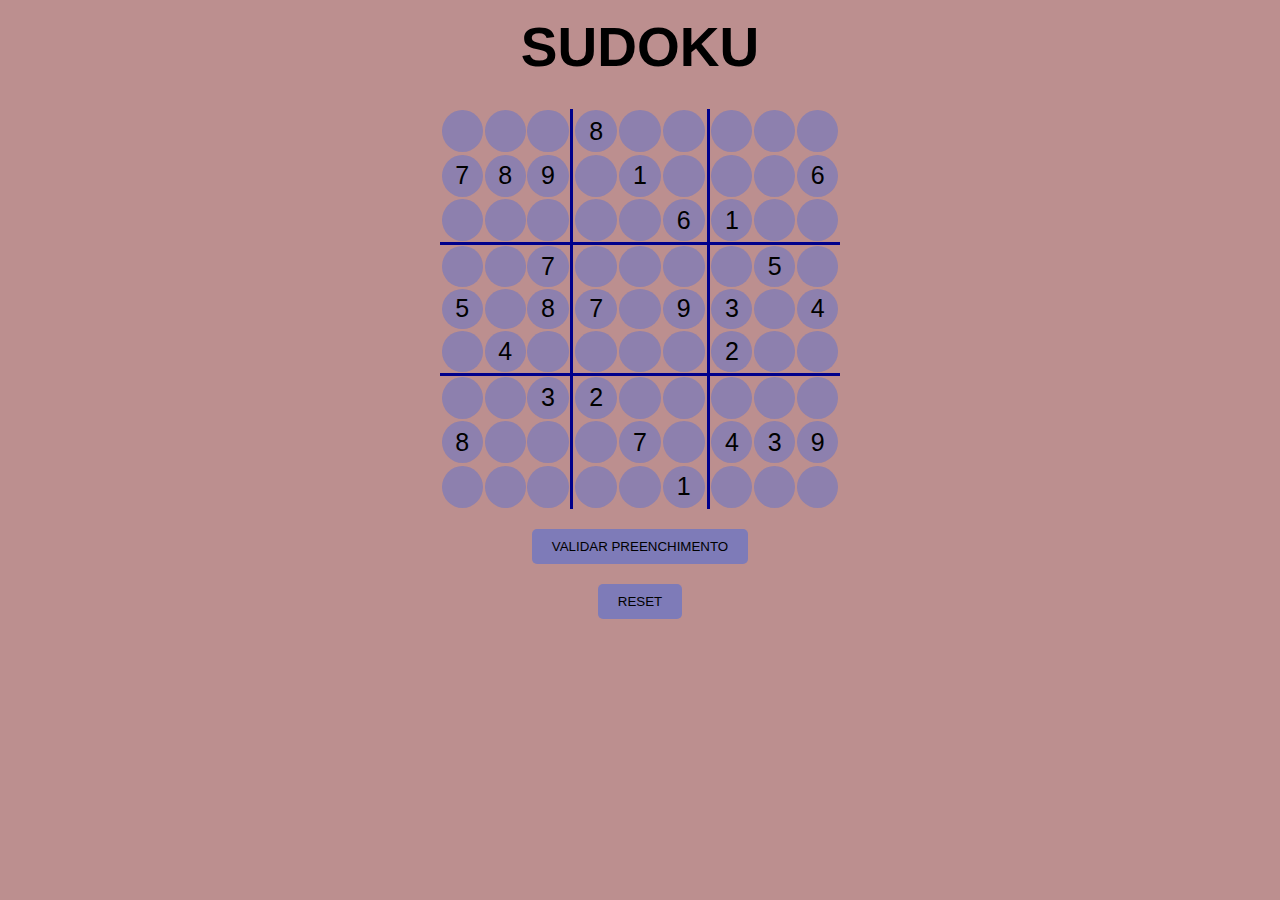
<file: assets/nivel-dificil.html>
<!DOCTYPE html>
<html lang="pt-br">
<head>
    <meta charset="UTF-8">
    <meta http-equiv="X-UA-Compatible" content="IE=edge">
    <meta name="viewport" content="width=device-width, initial-scale=1.0">
    <title>Sudoku</title>
    <link rel="stylesheet" href="./style.css">
</head>
<body>
    <div class="tela-jogo">
        <h1>Sudoku</h1>
        <div class="container">
            <div class="blocos bloco1">
                <div class="sub-blocos" id="sb00"></div>
                <div class="sub-blocos" id="sb01"></div>
                <div class="sub-blocos" id="sb02"></div>
                <div class="sub-blocos fixo" id="sb10"><p>7</p></div>
                <div class="sub-blocos fixo" id="sb11"><p>8</p></div>
                <div class="sub-blocos fixo" id="sb12"><p>9</p></div>
                <div class="sub-blocos" id="sb20"></div>
                <div class="sub-blocos" id="sb21"></div>
                <div class="sub-blocos" id="sb22"></div>
                
            </div>
            <div class="blocos bloco2">
                <div class="sub-blocos fixo" id="sb03"><p>8</p></div>
                <div class="sub-blocos" id="sb04"></div>
                <div class="sub-blocos" id="sb05"></div>
                <div class="sub-blocos" id="sb13"></div>
                <div class="sub-blocos fixo" id="sb14"><p>1</p></div>
                <div class="sub-blocos" id="sb15"></div>
                <div class="sub-blocos" id="sb23"></div>
                <div class="sub-blocos" id="sb24"></div>
                <div class="sub-blocos fixo" id="sb25"><p>6</p></div>
            </div>
            <div class="blocos bloco3">
                <div class="sub-blocos" id="sb06"></div>
                <div class="sub-blocos" id="sb07"></div>
                <div class="sub-blocos" id="sb08"></div>
                <div class="sub-blocos" id="sb16"></div>
                <div class="sub-blocos" id="sb17"></div>
                <div class="sub-blocos fixo" id="sb18"><p>6</p></div>
                <div class="sub-blocos fixo" id="sb26"><p>1</p></div>
                <div class="sub-blocos" id="sb27"></div>
                <div class="sub-blocos" id="sb28"></div>
            </div>
            <div class="blocos bloco4">
                <div class="sub-blocos" id="sb30"></div>
                <div class="sub-blocos" id="sb31"></div>
                <div class="sub-blocos fixo" id="sb32"><p>7</p></div>
                <div class="sub-blocos fixo" id="sb40"><p>5</p></div>
                <div class="sub-blocos" id="sb41"></div>
                <div class="sub-blocos fixo" id="sb42"><p>8</p></div>
                <div class="sub-blocos" id="sb50"></div>
                <div class="sub-blocos fixo" id="sb51"><p>4</p></div>
                <div class="sub-blocos" id="sb52"></div>
            </div>
            <div class="blocos bloco5">
                <div class="sub-blocos" id="sb33"></div>
                <div class="sub-blocos" id="sb34"></div>
                <div class="sub-blocos" id="sb35"></div>
                <div class="sub-blocos fixo" id="sb43"><p>7</p></div>
                <div class="sub-blocos" id="sb44"></div>
                <div class="sub-blocos fixo" id="sb45"><p>9</p></div>
                <div class="sub-blocos" id="sb53"></div>
                <div class="sub-blocos" id="sb54"></div>
                <div class="sub-blocos" id="sb55"></div>
            </div>
            <div class="blocos bloco6">
                <div class="sub-blocos" id="sb36"></div>
                <div class="sub-blocos fixo" id="sb37"><p>5</p></div>
                <div class="sub-blocos" id="sb38"></div>
                <div class="sub-blocos fixo" id="sb46"><p>3</p></div>
                <div class="sub-blocos" id="sb47"></div>
                <div class="sub-blocos fixo" id="sb48"><p>4</p></div>
                <div class="sub-blocos fixo" id="sb56"><p>2</p></div>
                <div class="sub-blocos" id="sb57"></div>
                <div class="sub-blocos" id="sb58"></div>
            </div>
            <div class="blocos bloco7">
                <div class="sub-blocos" id="sb60"></div>
                <div class="sub-blocos" id="sb61"></div>
                <div class="sub-blocos fixo" id="sb62"><p>3</p></div>
                <div class="sub-blocos fixo" id="sb70"><p>8</p></div>
                <div class="sub-blocos" id="sb71"></div>
                <div class="sub-blocos" id="sb72"></div>
                <div class="sub-blocos" id="sb80"></div>
                <div class="sub-blocos" id="sb81"></div>
                <div class="sub-blocos" id="sb82"></div>
            </div>
            <div class="blocos bloco8">
                <div class="sub-blocos fixo" id="sb63"><p>2</p></div>
                <div class="sub-blocos" id="sb64"></div>
                <div class="sub-blocos" id="sb65"></div>
                <div class="sub-blocos" id="sb73"></div>
                <div class="sub-blocos fixo" id="sb74"><p>7</p></div>
                <div class="sub-blocos" id="sb75"></div>
                <div class="sub-blocos" id="sb83"></div>
                <div class="sub-blocos" id="sb84"></div>
                <div class="sub-blocos fixo" id="sb85"><p>1</p></div>
            </div>
            <div class="blocos bloco9">
                <div class="sub-blocos" id="sb66"></div>
                <div class="sub-blocos" id="sb67"></div>
                <div class="sub-blocos" id="sb68"></div>
                <div class="sub-blocos fixo" id="sb76"><p>4</p></div>
                <div class="sub-blocos fixo" id="sb77"><p>3</p></div>
                <div class="sub-blocos fixo" id="sb78"><p>9</p></div>
                <div class="sub-blocos" id="sb86"></div>
                <div class="sub-blocos" id="sb87"></div>
                <div class="sub-blocos" id="sb88"></div>
            </div>
        </div>

        <button>Validar Preenchimento</button>
        <button>Reset</button>
    </div>

    <div class="invalidInput">
        <p>Entrada Inválida!</p>
    </div>

    <div class="parabens">
        <p>Parabéns pequeno(a) Padawan, você é pika das galáxias!</p>
    </div>

    <div class="errrrou">
        <p>Poxa migo(a), errrrrou! Prestenção no paranauê.</p>
    </div>
    
    
    <script src="./script-dificil.js"></script>
</body>
</html>
</file>
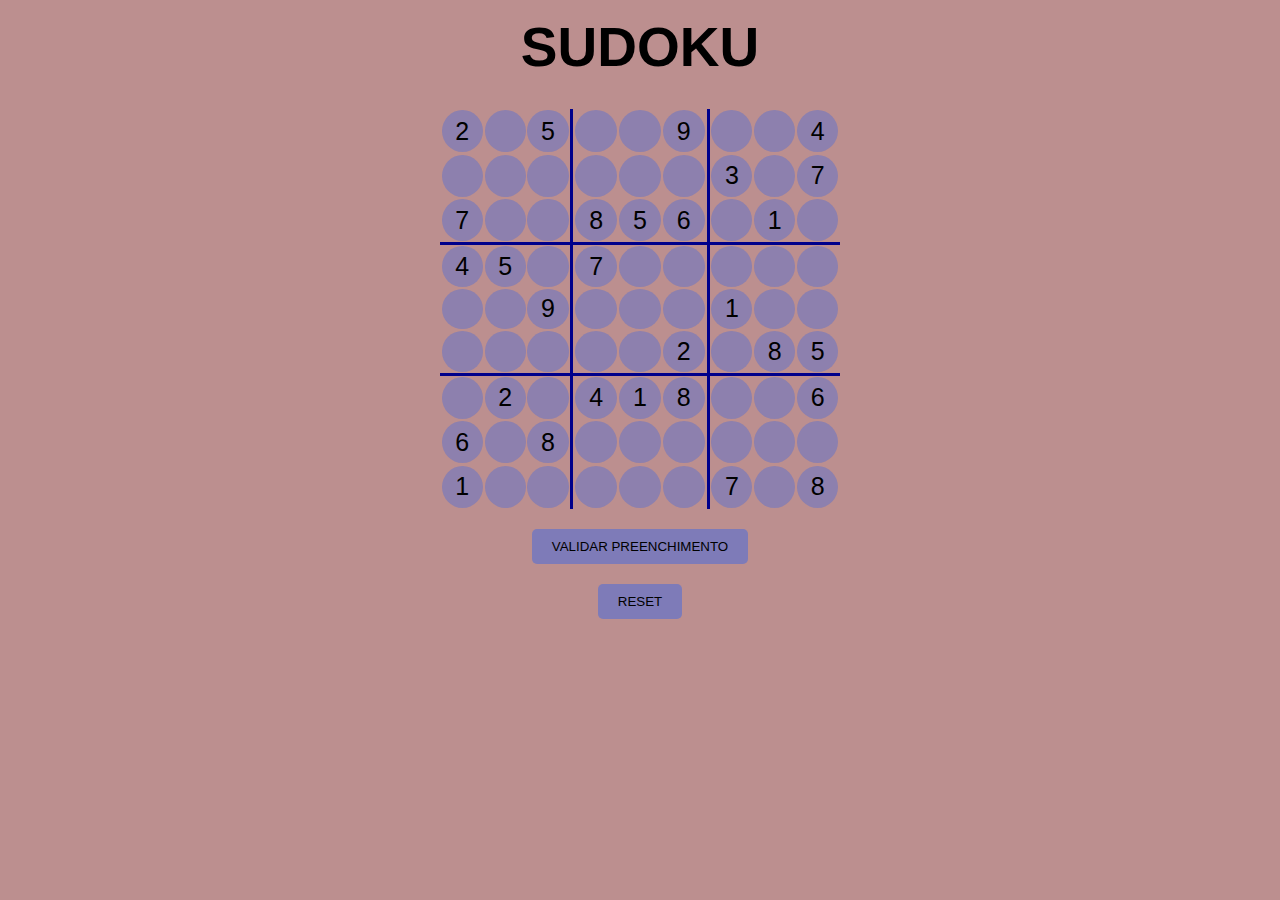
<file: assets/nivel-facil.html>
<!DOCTYPE html>
<html lang="pt-br">
<head>
    <meta charset="UTF-8">
    <meta http-equiv="X-UA-Compatible" content="IE=edge">
    <meta name="viewport" content="width=device-width, initial-scale=1.0">
    <title>Sudoku</title>
    <link rel="stylesheet" href="./style.css">
</head>
<body>
    <div class="tela-jogo">
        <h1>Sudoku</h1>
        <div class="container">
            <div class="blocos bloco1">
                <div class="sub-blocos fixo" id="sb00"><p>2</p></div>
                <div class="sub-blocos" id="sb01"></div>
                <div class="sub-blocos fixo" id="sb02"><p>5</p></div>
                <div class="sub-blocos" id="sb10"></div>
                <div class="sub-blocos" id="sb11"></div>
                <div class="sub-blocos" id="sb12"></div>
                <div class="sub-blocos fixo" id="sb20"><p>7</p></div>
                <div class="sub-blocos" id="sb21"></div>
                <div class="sub-blocos" id="sb22"></div>
                
            </div>
            <div class="blocos bloco2">
                <div class="sub-blocos" id="sb03"></div>
                <div class="sub-blocos" id="sb04"></div>
                <div class="sub-blocos fixo" id="sb05"><p>9</p></div>
                <div class="sub-blocos" id="sb13"></div>
                <div class="sub-blocos" id="sb14"></div>
                <div class="sub-blocos" id="sb15"></div>
                <div class="sub-blocos fixo" id="sb23"><p>8</p></div>
                <div class="sub-blocos fixo" id="sb24"><p>5</p></div>
                <div class="sub-blocos fixo" id="sb25"><p>6</p></div>
            </div>
            <div class="blocos bloco3">
                <div class="sub-blocos" id="sb06"></div>
                <div class="sub-blocos" id="sb07"></div>
                <div class="sub-blocos fixo" id="sb08"><p>4</p></div>
                <div class="sub-blocos fixo" id="sb16"><p>3</p></div>
                <div class="sub-blocos" id="sb17"></div>
                <div class="sub-blocos fixo" id="sb18"><p>7</p></div>
                <div class="sub-blocos" id="sb26"></div>
                <div class="sub-blocos fixo" id="sb27"><p>1</p></div>
                <div class="sub-blocos" id="sb28"></div>
            </div>
            <div class="blocos bloco4">
                <div class="sub-blocos fixo" id="sb30"><p>4</p></div>
                <div class="sub-blocos fixo" id="sb31"><p>5</p></div>
                <div class="sub-blocos" id="sb32"></div>
                <div class="sub-blocos" id="sb40"></div>
                <div class="sub-blocos" id="sb41"></div>
                <div class="sub-blocos fixo" id="sb42"><p>9</p></div>
                <div class="sub-blocos" id="sb50"></div>
                <div class="sub-blocos" id="sb51"></div>
                <div class="sub-blocos" id="sb52"></div>
            </div>
            <div class="blocos bloco5">
                <div class="sub-blocos fixo" id="sb33"><p>7</p></div>
                <div class="sub-blocos" id="sb34"></div>
                <div class="sub-blocos" id="sb35"></div>
                <div class="sub-blocos" id="sb43"></div>
                <div class="sub-blocos" id="sb44"></div>
                <div class="sub-blocos" id="sb45"></div>
                <div class="sub-blocos" id="sb53"></div>
                <div class="sub-blocos" id="sb54"></div>
                <div class="sub-blocos fixo" id="sb55"><p>2</p></div>
            </div>
            <div class="blocos bloco6">
                <div class="sub-blocos" id="sb36"></div>
                <div class="sub-blocos" id="sb37"></div>
                <div class="sub-blocos" id="sb38"></div>
                <div class="sub-blocos fixo" id="sb46"><p>1</p></div>
                <div class="sub-blocos" id="sb47"></div>
                <div class="sub-blocos" id="sb48"></div>
                <div class="sub-blocos" id="sb56"></div>
                <div class="sub-blocos fixo" id="sb57"><p>8</p></div>
                <div class="sub-blocos fixo" id="sb58"><p>5</p></div>
            </div>
            <div class="blocos bloco7">
                <div class="sub-blocos" id="sb60"></div>
                <div class="sub-blocos fixo" id="sb61"><p>2</p></div>
                <div class="sub-blocos" id="sb62"></div>
                <div class="sub-blocos fixo" id="sb70"><p>6</p></div>
                <div class="sub-blocos" id="sb71"></div>
                <div class="sub-blocos fixo" id="sb72"><p>8</p></div>
                <div class="sub-blocos fixo" id="sb80"><p>1</p></div>
                <div class="sub-blocos" id="sb81"></div>
                <div class="sub-blocos" id="sb82"></div>
            </div>
            <div class="blocos bloco8">
                <div class="sub-blocos fixo" id="sb63"><p>4</p></div>
                <div class="sub-blocos fixo" id="sb64"><p>1</p></div>
                <div class="sub-blocos fixo" id="sb65"><p>8</p></div>
                <div class="sub-blocos" id="sb73"></div>
                <div class="sub-blocos" id="sb74"></div>
                <div class="sub-blocos" id="sb75"></div>
                <div class="sub-blocos fixo" id="sb83"><p></p></div>
                <div class="sub-blocos" id="sb84"></div>
                <div class="sub-blocos" id="sb85"></div>
            </div>
            <div class="blocos bloco9">
                <div class="sub-blocos" id="sb66"></div>
                <div class="sub-blocos" id="sb67"></div>
                <div class="sub-blocos fixo" id="sb68"><p>6</p></div>
                <div class="sub-blocos" id="sb76"></div>
                <div class="sub-blocos" id="sb77"></div>
                <div class="sub-blocos" id="sb78"></div>
                <div class="sub-blocos fixo" id="sb86"><p>7</p></div>
                <div class="sub-blocos" id="sb87"></div>
                <div class="sub-blocos fixo" id="sb88"><p>8</p></div>
            </div>
        </div>

        <button>Validar Preenchimento</button>
        <button>Reset</button>
    </div>

    <div class="invalidInput">
        <p>Entrada Inválida!</p>
    </div>
    
    <div class="parabens">
        <p>Parabéns pequeno(a) Padawan, você é pika das galáxias!</p>
    </div>

    <div class="errrrou">
        <p>Poxa migo(a), errrrrou! Prestenção no paranauê.</p>
    </div>
    
    
    <script src="./script-facil.js"></script>
</body>
</html>
</file>
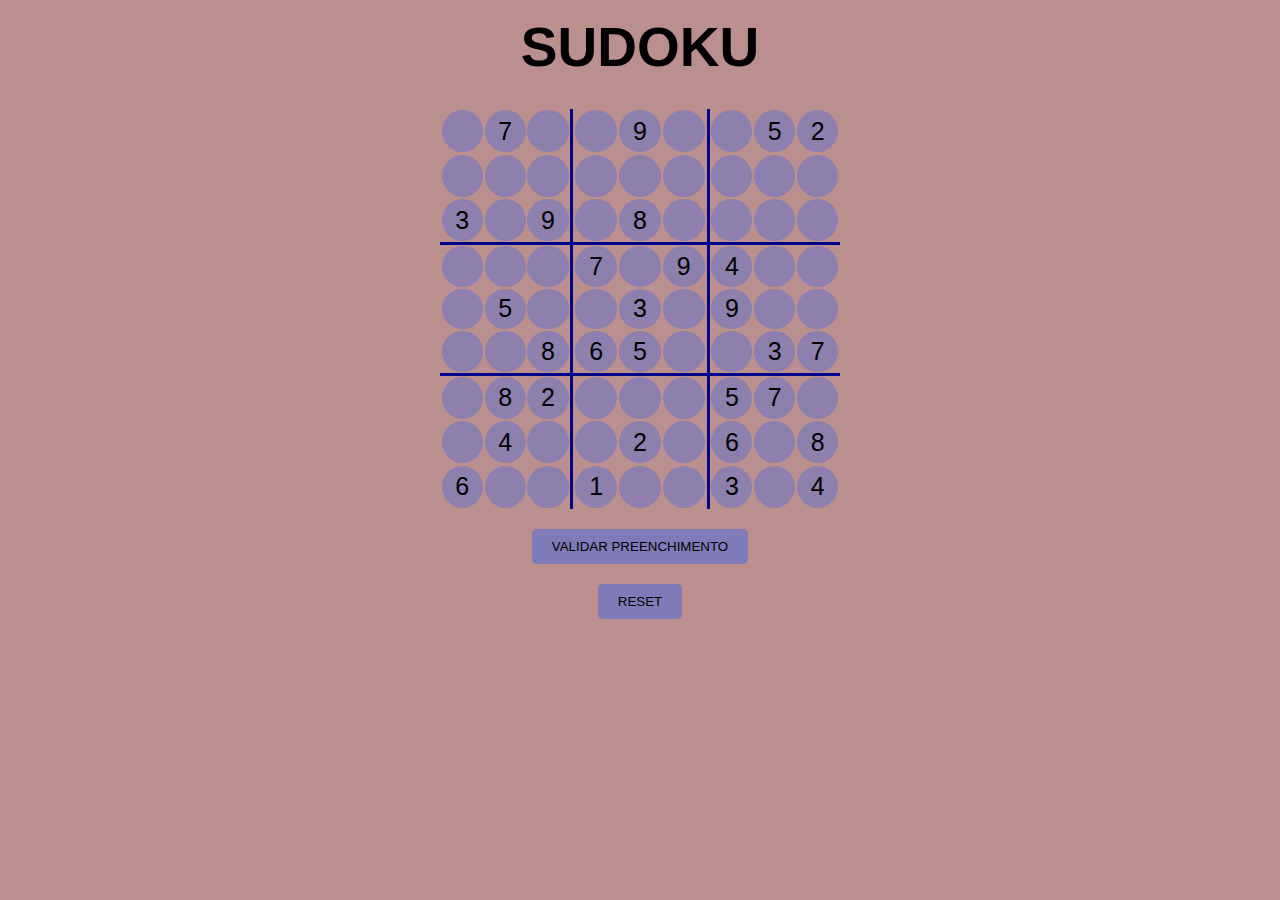
<file: assets/nivel-medio.html>
<!DOCTYPE html>
<html lang="pt-br">
<head>
    <meta charset="UTF-8">
    <meta http-equiv="X-UA-Compatible" content="IE=edge">
    <meta name="viewport" content="width=device-width, initial-scale=1.0">
    <title>Sudoku</title>
    <link rel="stylesheet" href="./style.css">
</head>
<body>
    <div class="tela-jogo">
        <h1>Sudoku</h1>
        <div class="container">
            <div class="blocos bloco1">
                <div class="sub-blocos" id="sb00"></div>
                <div class="sub-blocos fixo" id="sb01"><p>7</p></div>
                <div class="sub-blocos" id="sb02"></div>
                <div class="sub-blocos" id="sb10"></div>
                <div class="sub-blocos" id="sb11"></div>
                <div class="sub-blocos" id="sb12"></div>
                <div class="sub-blocos fixo" id="sb20"><p>3</p></div>
                <div class="sub-blocos" id="sb21"></div>
                <div class="sub-blocos fixo" id="sb22"><p>9</p></div>
                
            </div>
            <div class="blocos bloco2">
                <div class="sub-blocos" id="sb03"></div>
                <div class="sub-blocos fixo" id="sb04"><p>9</p></div>
                <div class="sub-blocos" id="sb05"></div>
                <div class="sub-blocos" id="sb13"></div>
                <div class="sub-blocos" id="sb14"></div>
                <div class="sub-blocos" id="sb15"></div>
                <div class="sub-blocos" id="sb23"></div>
                <div class="sub-blocos fixo" id="sb24"><p>8</p></div>
                <div class="sub-blocos" id="sb25"></div>
            </div>
            <div class="blocos bloco3">
                <div class="sub-blocos" id="sb06"></div>
                <div class="sub-blocos fixo" id="sb07"><p>5</p></div>
                <div class="sub-blocos fixo" id="sb08"><p>2</p></div>
                <div class="sub-blocos" id="sb16"></div>
                <div class="sub-blocos" id="sb17"></div>
                <div class="sub-blocos" id="sb18"></div>
                <div class="sub-blocos" id="sb26"></div>
                <div class="sub-blocos" id="sb27"></div>
                <div class="sub-blocos" id="sb28"></div>
            </div>
            <div class="blocos bloco4">
                <div class="sub-blocos" id="sb30"></div>
                <div class="sub-blocos" id="sb31"></div>
                <div class="sub-blocos" id="sb32"></div>
                <div class="sub-blocos" id="sb40"></div>
                <div class="sub-blocos fixo" id="sb41"><p>5</p></div>
                <div class="sub-blocos" id="sb42"></div>
                <div class="sub-blocos" id="sb50"></div>
                <div class="sub-blocos" id="sb51"></div>
                <div class="sub-blocos fixo" id="sb52"><p>8</p></div>
            </div>
            <div class="blocos bloco5">
                <div class="sub-blocos fixo" id="sb33"><p>7</p></div>
                <div class="sub-blocos" id="sb34"></div>
                <div class="sub-blocos fixo" id="sb35"><p>9</p></div>
                <div class="sub-blocos" id="sb43"></div>
                <div class="sub-blocos fixo" id="sb44"><p>3</p></div>
                <div class="sub-blocos" id="sb45"></div>
                <div class="sub-blocos fixo" id="sb53"><p>6</p></div>
                <div class="sub-blocos fixo" id="sb54"><p>5</p></div>
                <div class="sub-blocos" id="sb55"></div>
            </div>
            <div class="blocos bloco6">
                <div class="sub-blocos fixo" id="sb36"><p>4</p></div>
                <div class="sub-blocos" id="sb37"></div>
                <div class="sub-blocos" id="sb38"></div>
                <div class="sub-blocos fixo" id="sb46"><p>9</p></div>
                <div class="sub-blocos" id="sb47"></div>
                <div class="sub-blocos" id="sb48"></div>
                <div class="sub-blocos" id="sb56"></div>
                <div class="sub-blocos fixo" id="sb57"><p>3</p></div>
                <div class="sub-blocos fixo" id="sb58"><p>7</p></div>
            </div>
            <div class="blocos bloco7">
                <div class="sub-blocos" id="sb60"></div>
                <div class="sub-blocos fixo" id="sb61"><p>8</p></div>
                <div class="sub-blocos fixo" id="sb62"><p>2</p></div>
                <div class="sub-blocos" id="sb70"></div>
                <div class="sub-blocos fixo" id="sb71"><p>4</p></div>
                <div class="sub-blocos" id="sb72"></div>
                <div class="sub-blocos fixo" id="sb80"><p>6</p></div>
                <div class="sub-blocos" id="sb81"></div>
                <div class="sub-blocos" id="sb82"></div>
            </div>
            <div class="blocos bloco8">
                <div class="sub-blocos" id="sb63"></div>
                <div class="sub-blocos" id="sb64"></div>
                <div class="sub-blocos" id="sb65"></div>
                <div class="sub-blocos" id="sb73"></div>
                <div class="sub-blocos fixo" id="sb74"><p>2</p></div>
                <div class="sub-blocos" id="sb75"></div>
                <div class="sub-blocos fixo" id="sb83"><p>1</p></div>
                <div class="sub-blocos" id="sb84"></div>
                <div class="sub-blocos" id="sb85"></div>
            </div>
            <div class="blocos bloco9">
                <div class="sub-blocos fixo" id="sb66"><p>5</p></div>
                <div class="sub-blocos fixo" id="sb67"><p>7</p></div>
                <div class="sub-blocos" id="sb68"></div>
                <div class="sub-blocos fixo" id="sb76"><p>6</p></div>
                <div class="sub-blocos" id="sb77"></div>
                <div class="sub-blocos fixo" id="sb78"><p>8</p></div>
                <div class="sub-blocos fixo" id="sb86"><p>3</p></div>
                <div class="sub-blocos" id="sb87"></div>
                <div class="sub-blocos fixo" id="sb88"><p>4</p></div>
            </div>
        </div>

        <button>Validar Preenchimento</button>
        <button>Reset</button>
    </div>

    <div class="invalidInput">
        <p>Entrada Inválida!</p>
    </div>
    
    <div class="parabens">
        <p>Parabéns pequeno(a) Padawan, você é pika das galáxias!</p>
    </div>

    <div class="errrrou">
        <p>Poxa migo(a), errrrrou! Prestenção no paranauê.</p>
    </div>
    
    
    <script src="./script-medio.js"></script>
</body>
</html>
</file>
<file: assets/style.css>
html{
    box-sizing: border-box;

}
body{
    width: 60%;
    margin: 0 auto;
    background-color: rosybrown;
    position: relative;
}

h1{
    text-align: center;
    text-transform: uppercase;
    color: black;
    font-size: 55px;
    margin: 15px auto 30px auto;
    font-family: sans-serif;
}

.container{
    margin:auto;
    width: 400px;
    height: 400px;
    display: flex;
    flex-wrap: wrap;
}

.blocos{
    height: 33.33%;
    width: 33.33%;
    box-sizing: border-box;
    display: flex;
    flex-wrap: wrap;
    justify-content: space-evenly;
    align-items: center;
}

.bloco1, .bloco4, .bloco7{
    border-right: 3px solid darkblue
}
.bloco3, .bloco6, .bloco9{
    border-left: 3px solid darkblue;
}
.bloco4, .bloco5, .bloco6{
    border-bottom: 3px solid darkblue;
    border-top: 3px solid darkblue;
}


.sub-blocos{
    height: 30%;
    width: 30%;
    border: 1px solid transparent;
    background-color: rgba(65, 105, 225, 0.384);
    border-radius: 50%;
    display: flex;
    justify-content: center;
    align-items: center;
    transition: border 0.5s;
}
.sub-blocos:hover{
    border: 2px solid rgba(65, 105, 225, 0.39);
}
.sub-blocos{
   font-size: 25px;
   color: rgb(39, 6, 185);
   font-family: sans-serif;
}

.fixo p{
    color: black;
}

button{
    display: block;
    margin: 20px auto;
    padding: 10px 20px;
    text-transform: uppercase;
    border-radius: 5px;
    border: none;
    background-color: rgba(65, 105, 225, 0.507);
    color: black;
    transition: background 0.7s;
    transition: font-size 0.7s;
}
button:hover{
    background-color: rgba(65, 105, 225, 0.822);
    font-size: 14px;
}

.invalidInput{
    width: 350px;
    height: 70px;
    border-radius: 20px;
    background-color: rgba(65, 105, 225, 0.822);
    color: blanchedalmond;
    display: none;
    justify-content: center;
    align-items: center;
    position: absolute;
    top: 50%;
    left: 50%;
    transform:translate(-50%, -100%);
    font-family:Arial, Helvetica, sans-serif;
}
.parabens{
    width: 450px;
    height: 80px;
    border-radius: 20px;
    background-color: rgba(65, 105, 225, 0.822);
    color: blanchedalmond;
    display: none;
    justify-content: center;
    align-items: center;
    position: absolute;
    top: 50%;
    left: 50%;
    transform:translate(-50%, -100%);
    font-family:Arial, Helvetica, sans-serif;
}

.errrrou{
    width: 400px;
    height: 75px;
    border-radius: 20px;
    background-color: rgba(65, 105, 225, 0.822);
    color: blanchedalmond;
    display: none;
    justify-content: center;
    align-items: center;
    position: absolute;
    top: 50%;
    left: 50%;
    transform:translate(-50%, -100%);
    font-family:Arial, Helvetica, sans-serif;
}
</file>
